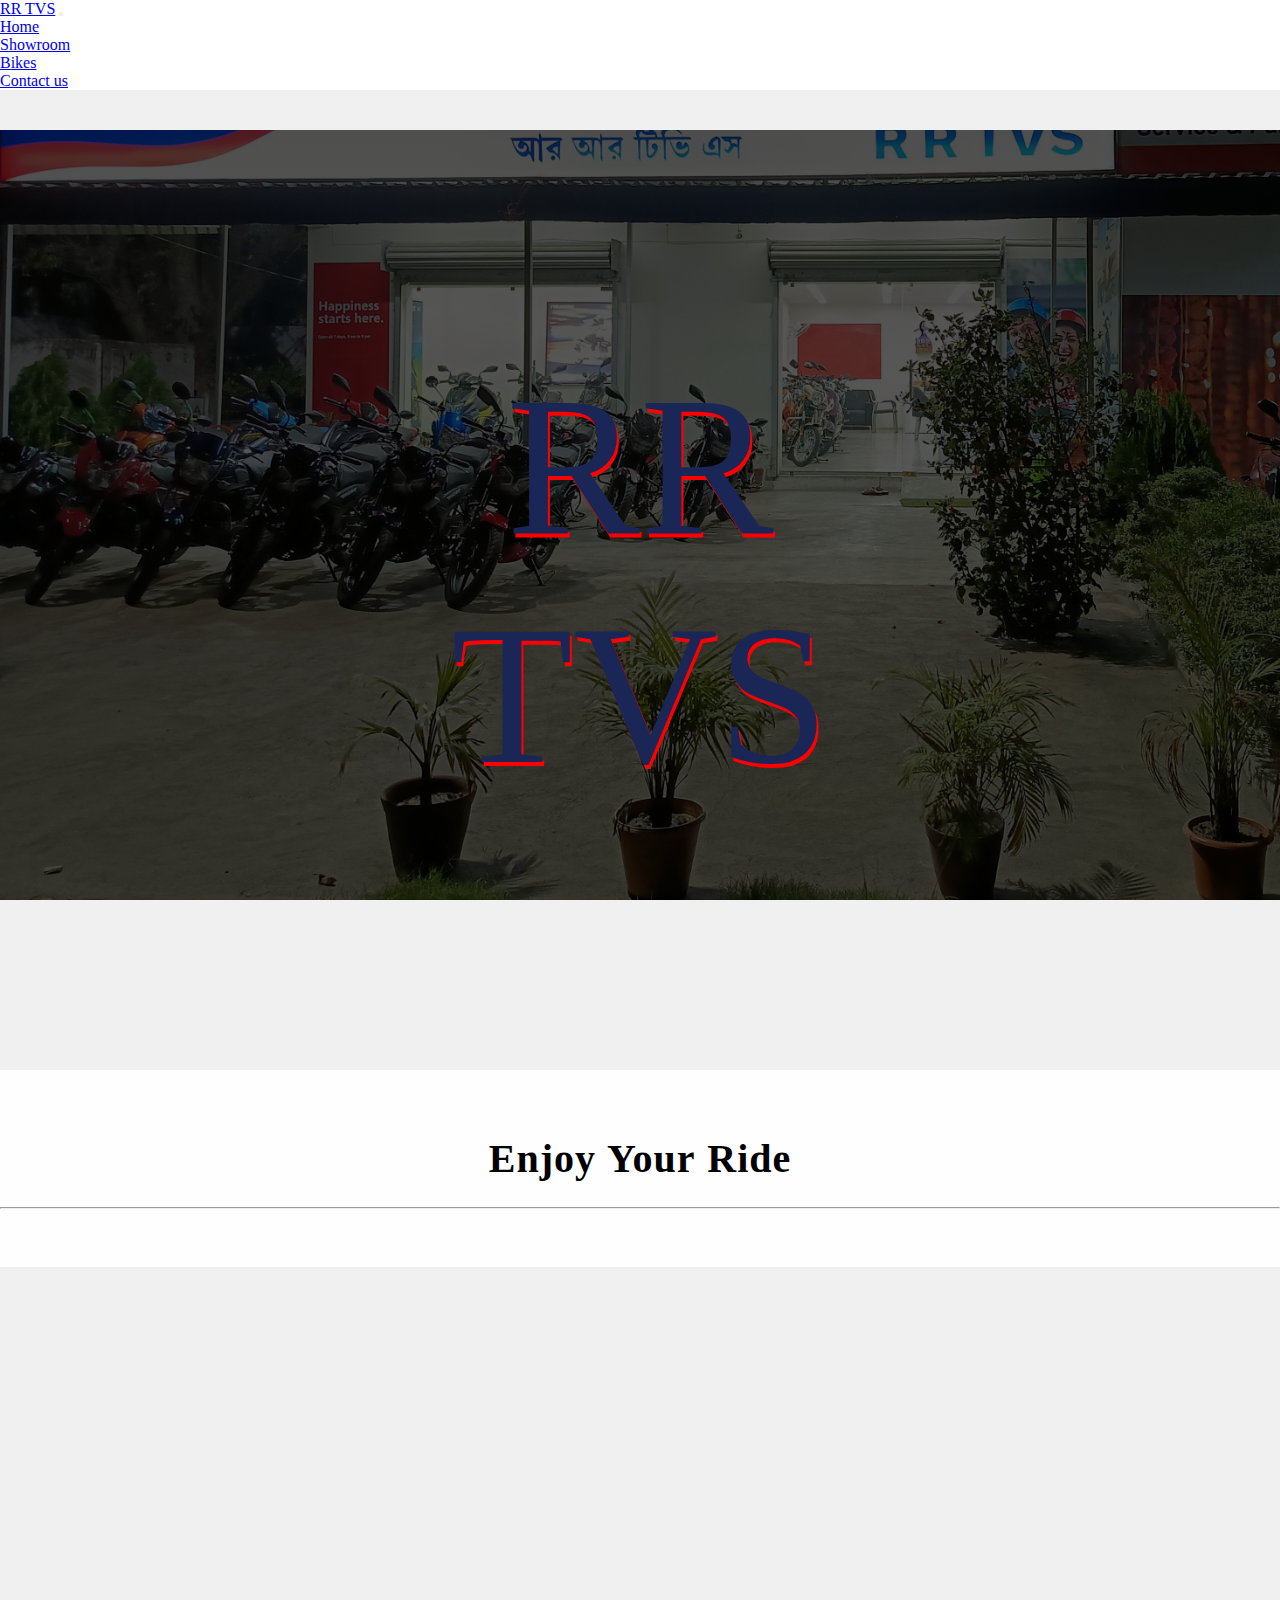
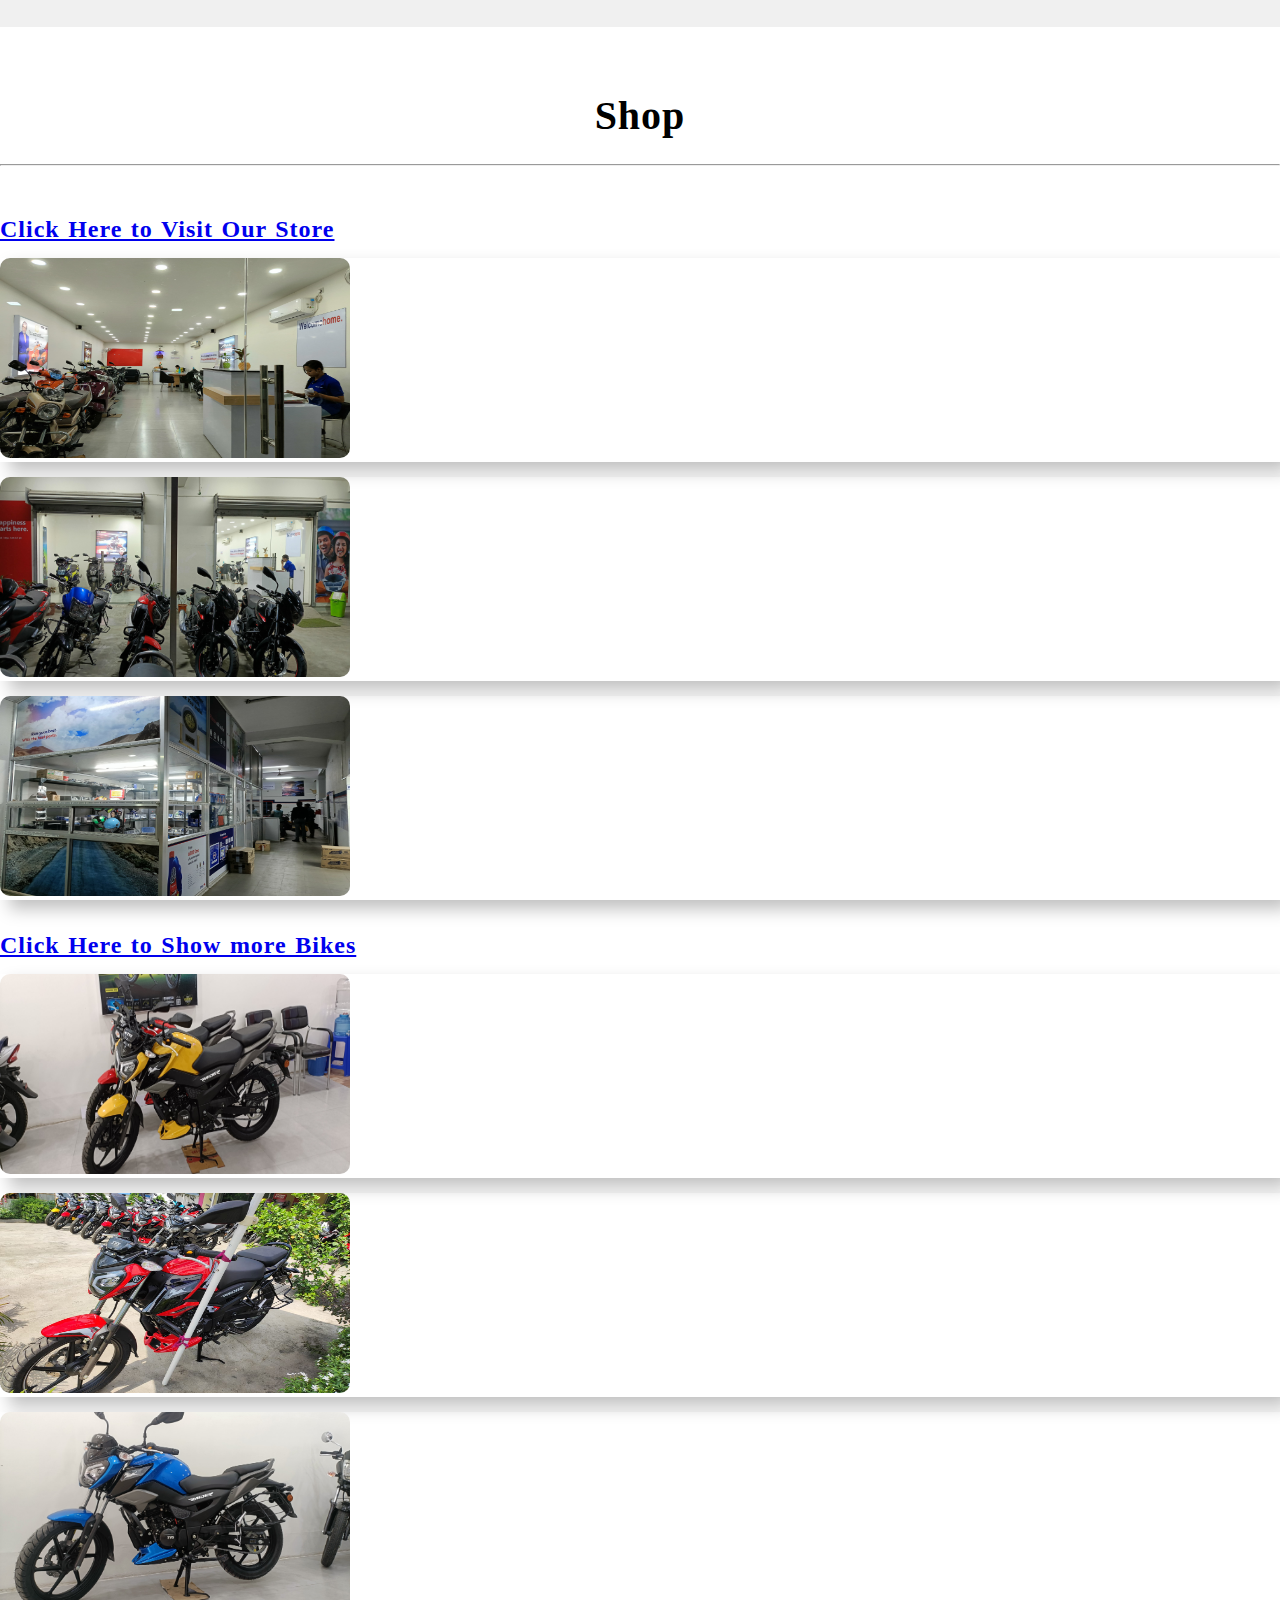
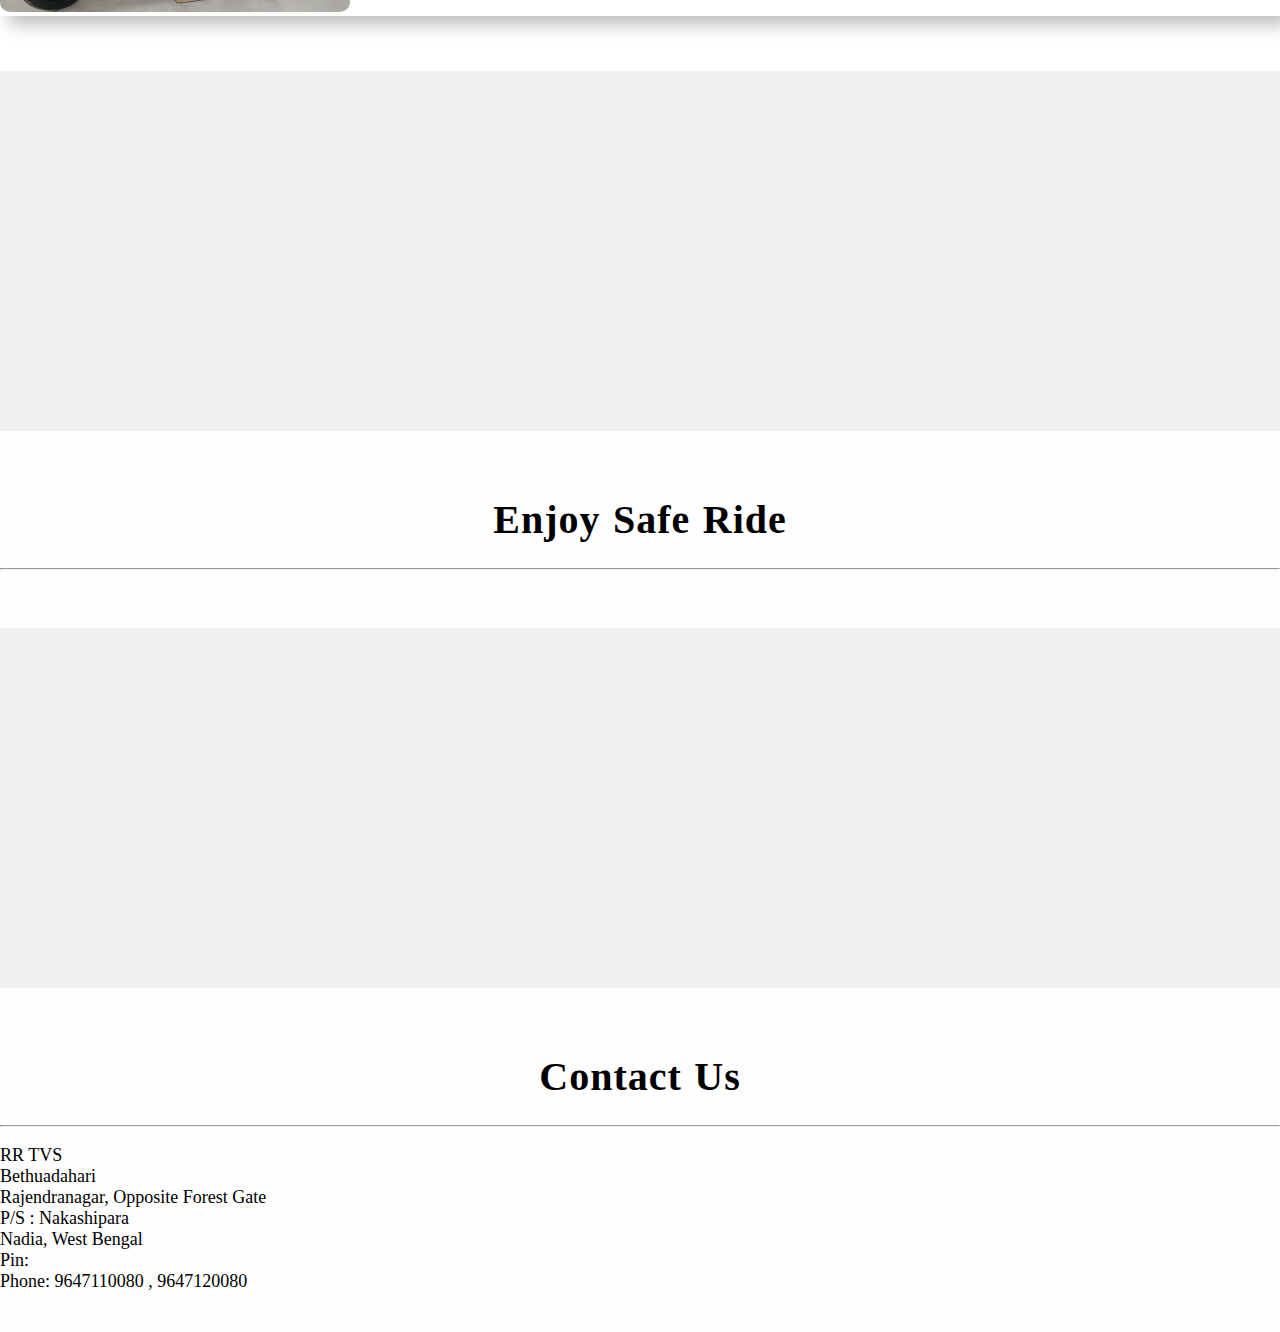
<file: index.html>
<!DOCTYPE html>
<html lang="en">

<head>
    <meta charset="UTF-8">
    <meta name="viewport" content="width=device-width, initial-scale=1.0">
    <meta http-equiv="X-UA-Compatible" content="ie=edge">
    <link href="https://fonts.googleapis.com/css?family=Roboto" rel="stylesheet">
    <link rel="stylesheet" href="https://maxcdn.bootstrapcdn.com/bootstrap/4.0.0-beta.2/css/bootstrap.min.css" integrity="sha384-PsH8R72JQ3SOdhVi3uxftmaW6Vc51MKb0q5P2rRUpPvrszuE4W1povHYgTpBfshb"
        crossorigin="anonymous">
    <link href="https://maxcdn.bootstrapcdn.com/font-awesome/4.7.0/css/font-awesome.min.css" rel="stylesheet" integrity="sha384-wvfXpqpZZVQGK6TAh5PVlGOfQNHSoD2xbE+QkPxCAFlNEevoEH3Sl0sibVcOQVnN"
        crossorigin="anonymous">
    <link rel="stylesheet" href="style.css">
    <title>RR TVS </title>

</head>

<body>

    <nav class="navbar navbar-expand-md navbar-dark bg-dark fixed-top">
        <div class="container">
            <a class="navbar-brand" href="#">RR TVS</a>
            <button class="navbar-toggler" type="button" data-toggle="collapse" data-target="#navbarsExampleDefault" aria-controls="navbarsExampleDefault"
                aria-expanded="false" aria-label="Toggle navigation">
                <span class="navbar-toggler-icon"></span>
            </button>

            <div class="collapse navbar-collapse justify-content-end" id="navbarsExampleDefault">
                <ul class="navbar-nav ">
                    <li class="nav-item">
                        <a class="nav-link" href="#">Home
                            <span class="sr-only">(current)</span>
                        </a>
                    </li>
                    <li class="nav-item">
                        <a class="nav-link" href="./showroom.html">Showroom
                            <span class="sr-only">(current)</span>
                        </a>
                    </li>
                    <li class="nav-item">
                        <a class="nav-link" href="./Bikes.html">Bikes
                            <span class="sr-only">(current)</span>
                        </a>
                    </li>
                    <li class="nav-item">
                        <a class="nav-link" href="#contact">Contact us
                            <span class="sr-only">(current)</span>
                        </a>
                    </li>

                </ul>
            </div>
        </div>
    </nav>

    <main>
        <section>
            <div class="wellcome">
                <div class="wellcomeMsg">
                    <div style="color: rgb(26, 38, 86);
                    font-size: 200px;
                    text-shadow:2px 4px red ;">RR TVS</div>
                </div>
            </div>
        </section>

        <section id="features">
            <div class="container">

                <div class="row">
                    <div class="col-md-12">
                        <div class="sectionHead">Enjoy Your Ride</div>
                        <hr>
                        <br>
                    </div>
                </div>


            </div>
        </section>

        <section class="parallex-section">
            <div class="parallex" id="parallex-set-1"></div>
        </section>

        <section id="shop">
            <div class="container">
                <div class="sectionHead">Shop</div>
                <hr>
                <br>

                <div class="sectionSubHead"><a href="./showroom.html">Click Here to Visit Our Store</a></div>
                <div class="row">
                    <div class="col-md-4">
                        <div class="card">
                            <img class="card-img-top" src="./img/showroom1.jpg" alt="bike">

                        </div>
                    </div>
                    <div class="col-md-4">
                        <div class="card">
                            <img class="card-img-top" src="./img/showroom2.jpg" alt="bike">

                        </div>
                    </div>
                    <div class="col-md-4">
                        <div class="card">
                            <img class="card-img-top" src="./img/showroom3.jpg" alt="bike">
                        </div>
                    </div>

                </div>
                <div class="sectionSubHead"><a href="./Bikes.html">Click Here to Show more Bikes</a></div>
                <div class="row">
                    <div class="col-md-4">
                        <div class="card">
                            <img class="card-img-top" src="./img/bike1.jpg" alt="bike">

                        </div>
                    </div>
                    <div class="col-md-4">
                        <div class="card">
                            <img class="card-img-top" src="./img/bike2.jpg" alt="bike">
                        </div>
                    </div>
                    <div class="col-md-4">
                        <div class="card">
                            <img class="card-img-top" src="./img/bike3.jpg" alt="bike">
                        </div>
                    </div>
                </div>

            </div>
        </section>

        <section class="parallex-section">
            <div class="parallex" id="parallex-set-2"></div>
        </section>

        <section id="about">
            <div class="container">
                <div class="sectionHead">Enjoy Safe Ride</div>
                <hr>
                <br>
                <p>
                </p>
            </div>
        </section>


        <section class="parallex-section">
            <div class="parallex" id="parallex-set-3"></div>
        </section>



        <section id="contact">
            <div class="container">
                <div class="sectionHead">Contact Us</div>
                <hr>
                <br>
                <div class="row">
                    <div>
                        <ul style="font-size: large;">
                            <li>RR TVS</li>
                            <li>Bethuadahari</li>
                            <li>Rajendranagar, Opposite Forest Gate</li>
                            <li>P/S : Nakashipara</li>
                            <li> Nadia, West Bengal</li>
                            <li>Pin: </li>
                            <li>Phone: 9647110080 , 9647120080</li>
                        </ul>
                    </div>
                </div>
            </div>
        </section>

    </main>
    
</body>

</html>
</file>
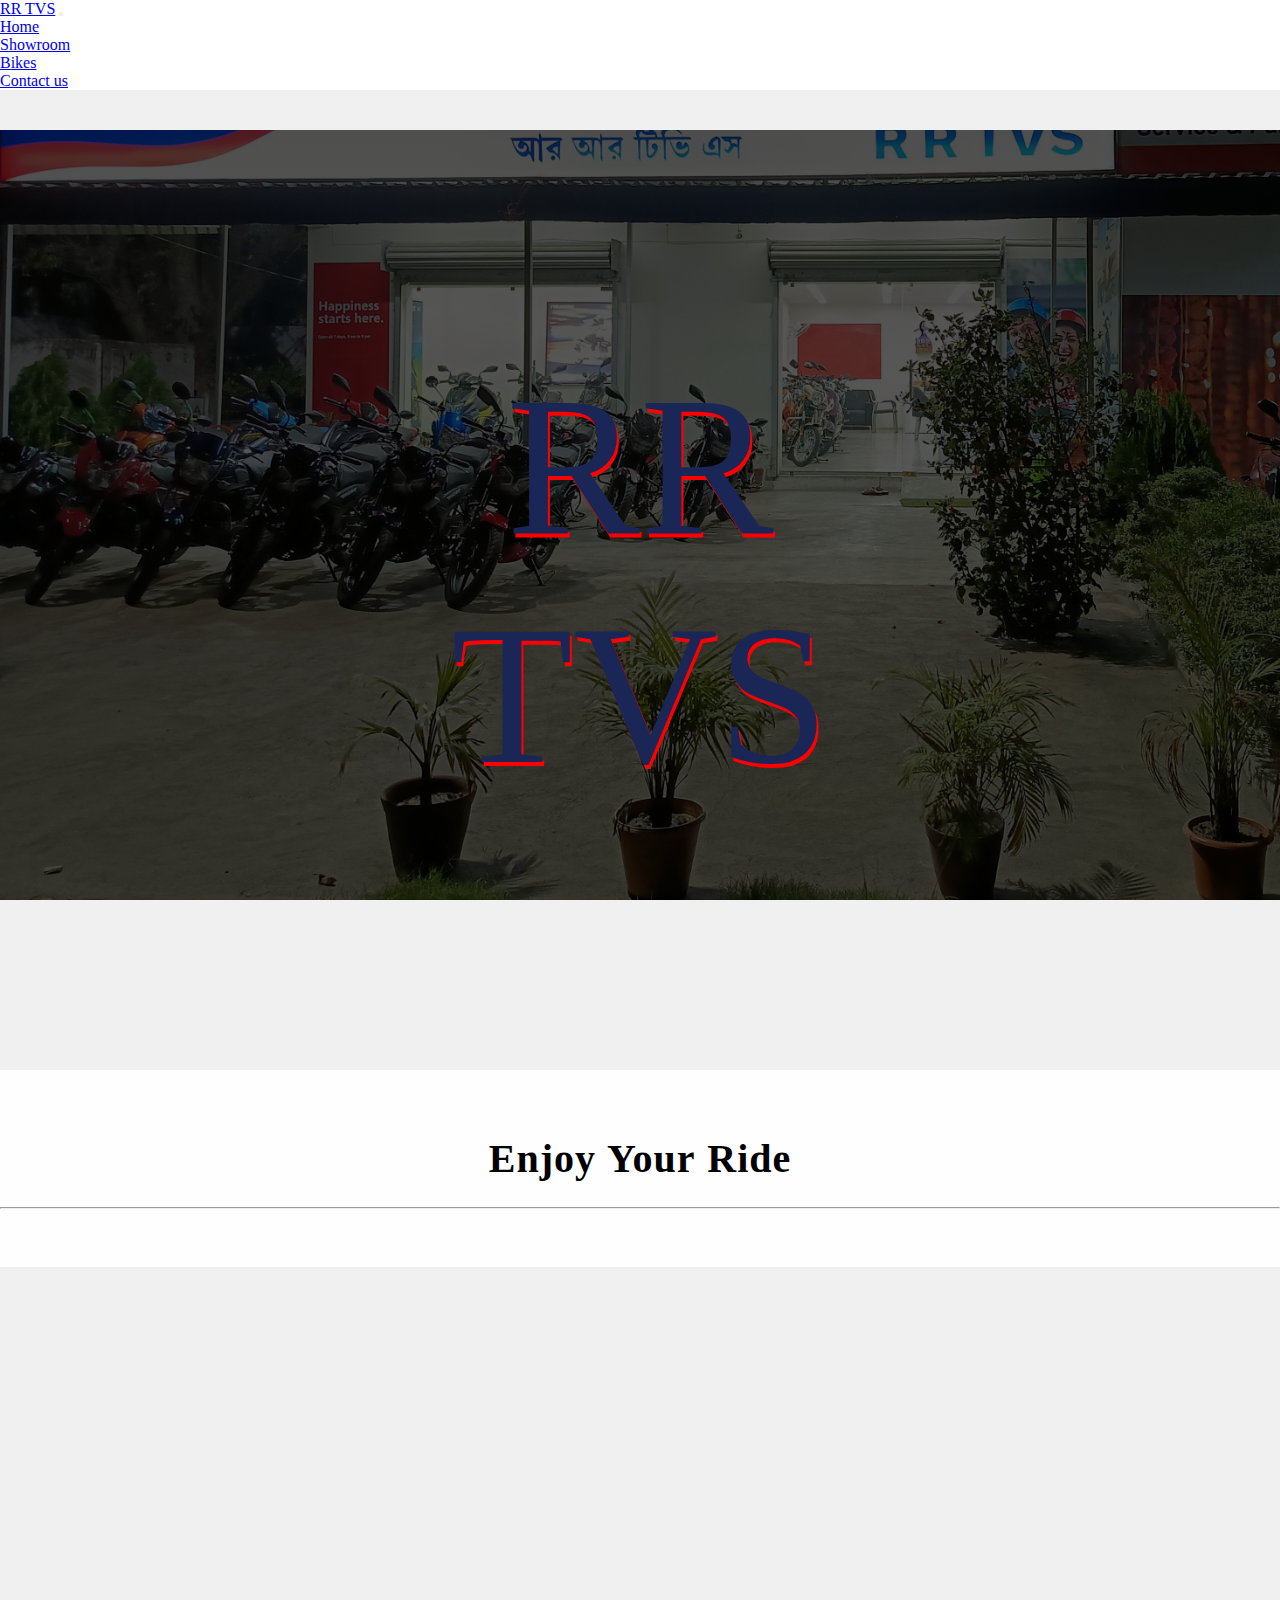
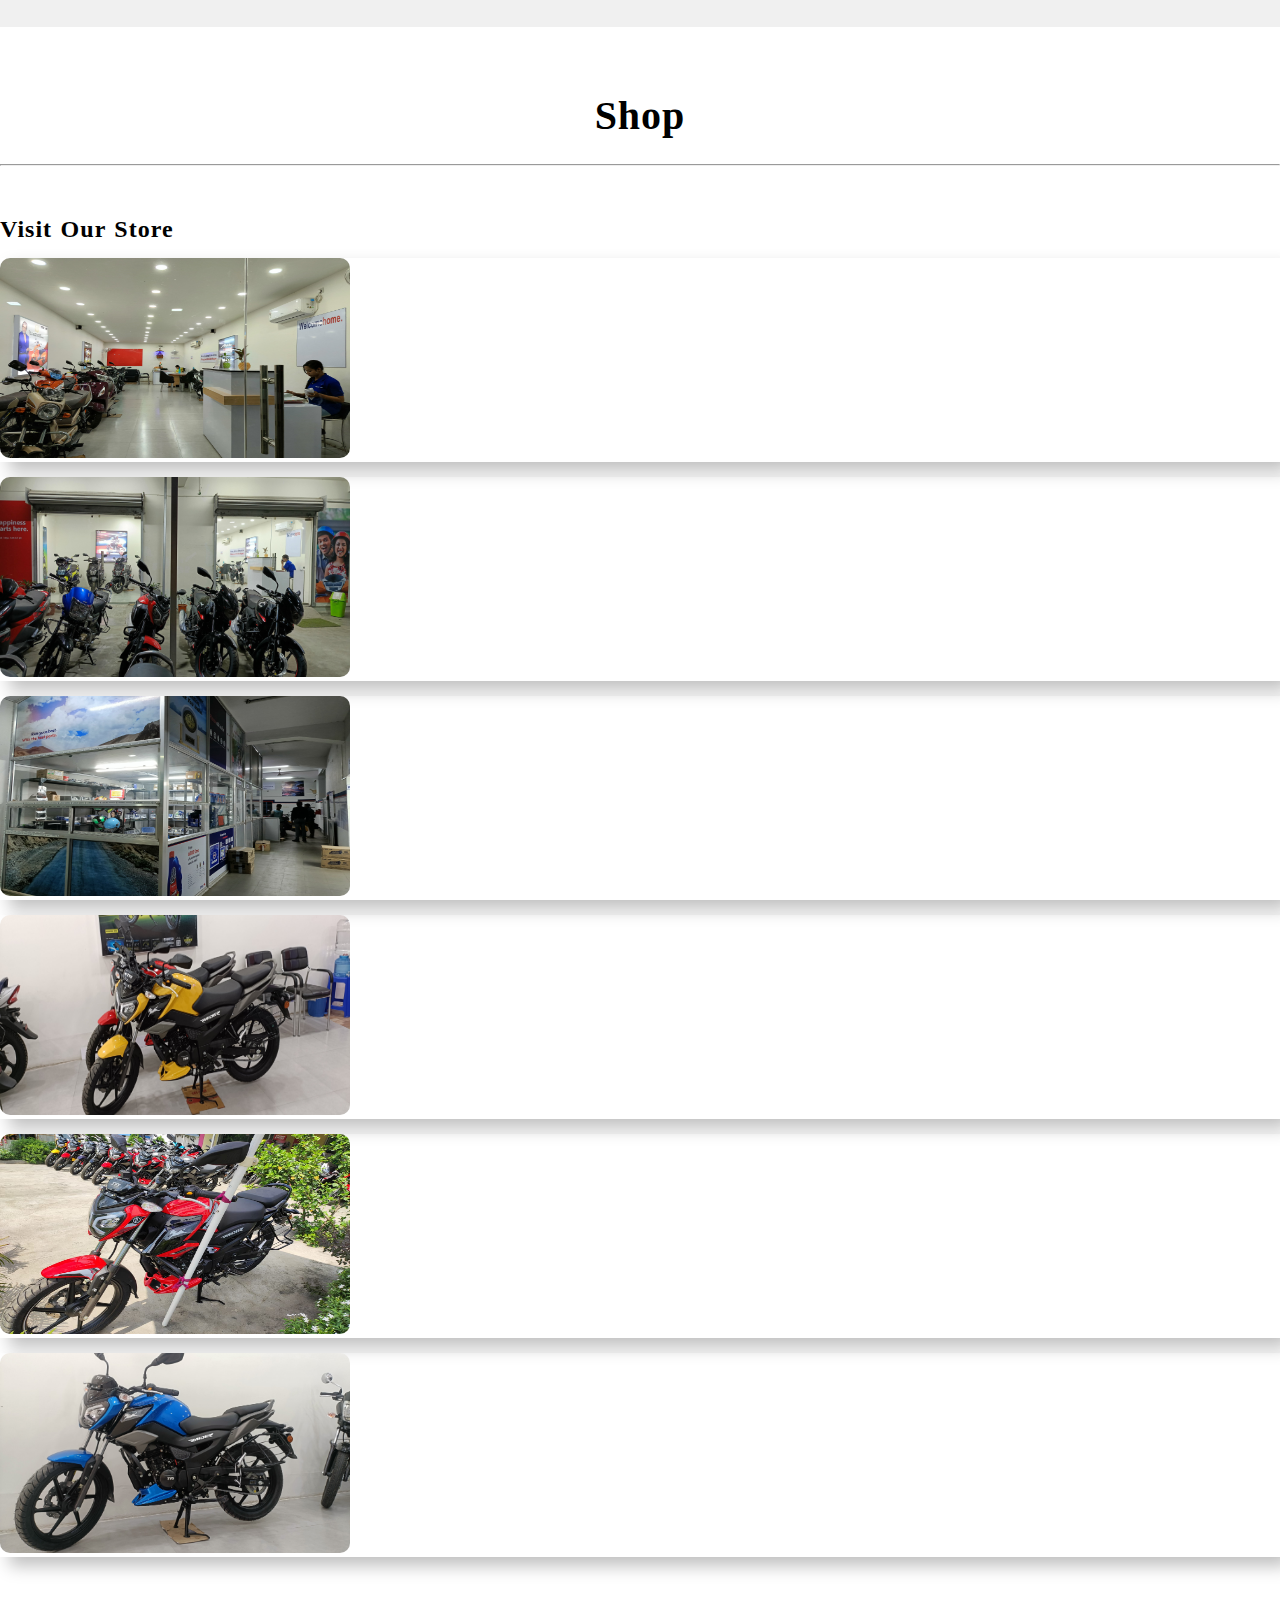
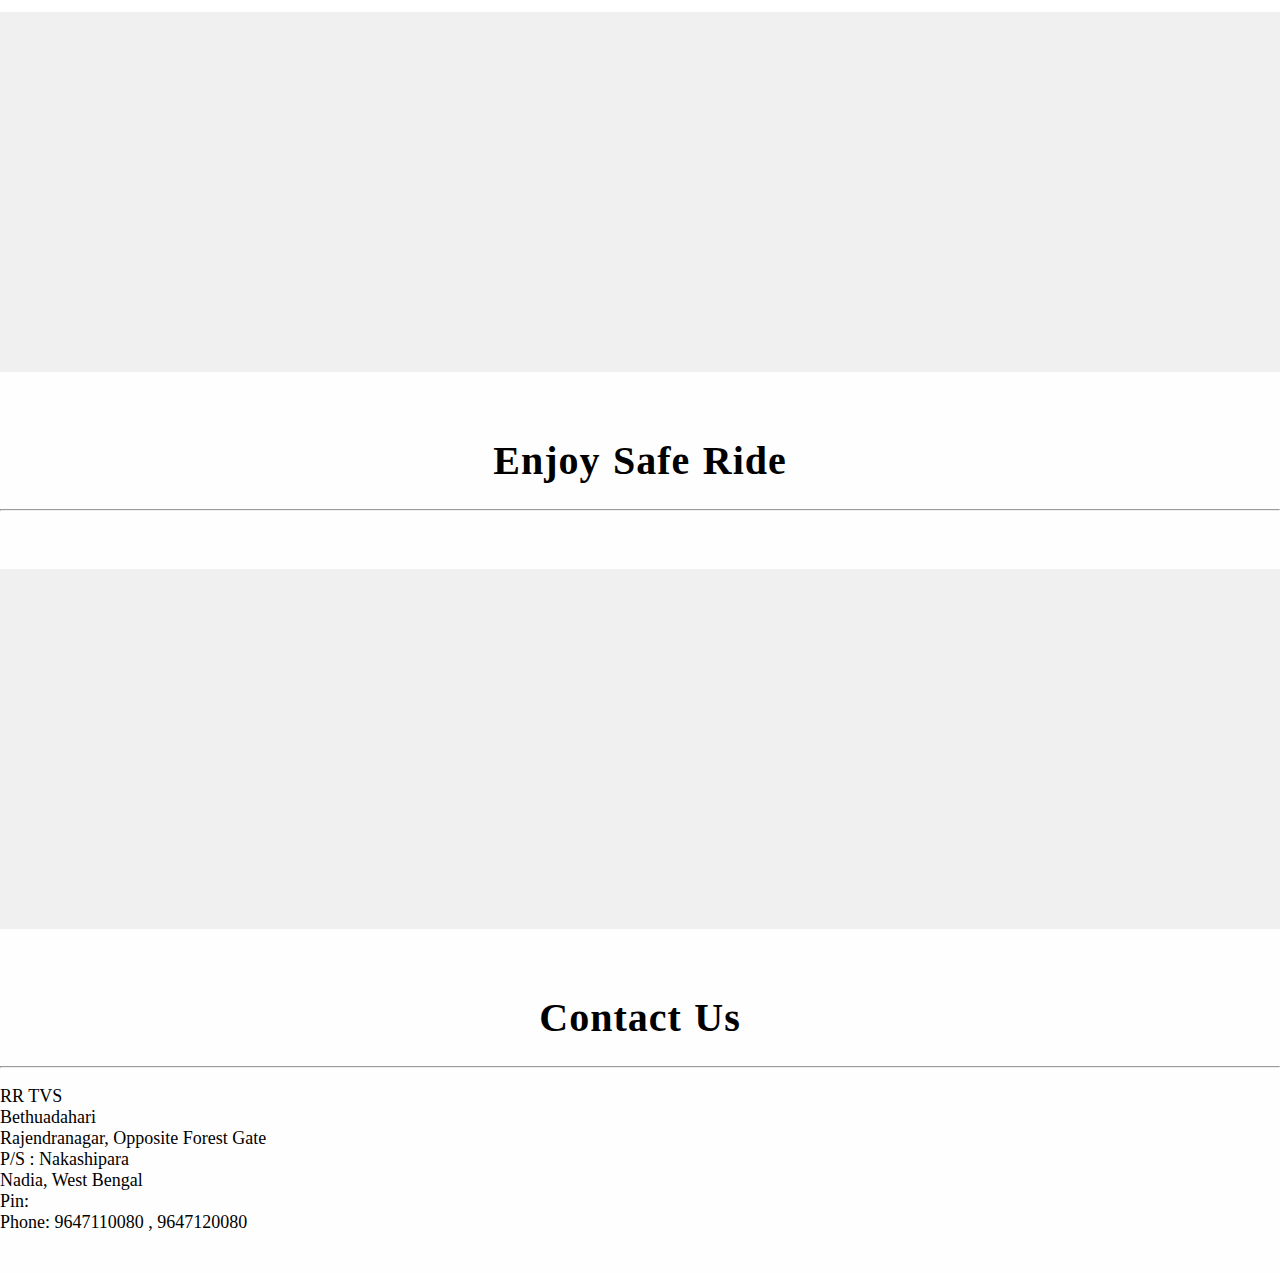
<file: main/index.html>
<!DOCTYPE html>
<html lang="en">

<head>
    <meta charset="UTF-8">
    <meta name="viewport" content="width=device-width, initial-scale=1.0">
    <meta http-equiv="X-UA-Compatible" content="ie=edge">
    <link href="https://fonts.googleapis.com/css?family=Roboto" rel="stylesheet">
    <link rel="stylesheet" href="https://maxcdn.bootstrapcdn.com/bootstrap/4.0.0-beta.2/css/bootstrap.min.css" integrity="sha384-PsH8R72JQ3SOdhVi3uxftmaW6Vc51MKb0q5P2rRUpPvrszuE4W1povHYgTpBfshb"
        crossorigin="anonymous">
    <link href="https://maxcdn.bootstrapcdn.com/font-awesome/4.7.0/css/font-awesome.min.css" rel="stylesheet" integrity="sha384-wvfXpqpZZVQGK6TAh5PVlGOfQNHSoD2xbE+QkPxCAFlNEevoEH3Sl0sibVcOQVnN"
        crossorigin="anonymous">
    <link rel="stylesheet" href="style.css">
    <title>RR TVS </title>

</head>

<body>

    <nav class="navbar navbar-expand-md navbar-dark bg-dark fixed-top">
        <div class="container">
            <a class="navbar-brand" href="#">RR TVS</a>
            <button class="navbar-toggler" type="button" data-toggle="collapse" data-target="#navbarsExampleDefault" aria-controls="navbarsExampleDefault"
                aria-expanded="false" aria-label="Toggle navigation">
                <span class="navbar-toggler-icon"></span>
            </button>

            <div class="collapse navbar-collapse justify-content-end" id="navbarsExampleDefault">
                <ul class="navbar-nav ">
                    <li class="nav-item">
                        <a class="nav-link" href="#">Home
                            <span class="sr-only">(current)</span>
                        </a>
                    </li>
                    <li class="nav-item">
                        <a class="nav-link" href="./showroom.html">Showroom
                            <span class="sr-only">(current)</span>
                        </a>
                    </li>
                    <li class="nav-item">
                        <a class="nav-link" href="./Bikes.html">Bikes
                            <span class="sr-only">(current)</span>
                        </a>
                    </li>
                    <li class="nav-item">
                        <a class="nav-link" href="#contact">Contact us
                            <span class="sr-only">(current)</span>
                        </a>
                    </li>

                </ul>
            </div>
        </div>
    </nav>

    <main>
        <section>
            <div class="wellcome">
                <div class="wellcomeMsg">
                    <div style="color: rgb(26, 38, 86);
                    font-size: 200px;
                    text-shadow:2px 4px red ;">RR TVS</div>
                </div>
            </div>
        </section>

        <section id="features">
            <div class="container">

                <div class="row">
                    <div class="col-md-12">
                        <div class="sectionHead">Enjoy Your Ride</div>
                        <hr>
                        <br>
                    </div>
                </div>


            </div>
        </section>

        <section class="parallex-section">
            <div class="parallex" id="parallex-set-1"></div>
        </section>

        <section id="shop">
            <div class="container">
                <div class="sectionHead">Shop</div>
                <hr>
                <br>

                <div class="sectionSubHead">Visit Our Store</div>
                <div class="row">
                    <div class="col-md-4">
                        <div class="card">
                            <img class="card-img-top" src="./img/showroom1.jpg" alt="bike">

                        </div>
                    </div>
                    <div class="col-md-4">
                        <div class="card">
                            <img class="card-img-top" src="./img/showroom2.jpg" alt="bike">

                        </div>
                    </div>
                    <div class="col-md-4">
                        <div class="card">
                            <img class="card-img-top" src="./img/showroom3.jpg" alt="bike">
                        </div>
                    </div>

                </div>
                <div class="row">
                    <div class="col-md-4">
                        <div class="card">
                            <img class="card-img-top" src="./img/bike1.jpg" alt="bike">

                        </div>
                    </div>
                    <div class="col-md-4">
                        <div class="card">
                            <img class="card-img-top" src="./img/bike2.jpg" alt="bike">
                        </div>
                    </div>
                    <div class="col-md-4">
                        <div class="card">
                            <img class="card-img-top" src="./img/bike3.jpg" alt="bike">
                        </div>
                    </div>
                </div>

            </div>
        </section>

        <section class="parallex-section">
            <div class="parallex" id="parallex-set-2"></div>
        </section>

        <section id="about">
            <div class="container">
                <div class="sectionHead">Enjoy Safe Ride</div>
                <hr>
                <br>
                <p>
                </p>
            </div>
        </section>


        <section class="parallex-section">
            <div class="parallex" id="parallex-set-3"></div>
        </section>



        <section id="contact">
            <div class="container">
                <div class="sectionHead">Contact Us</div>
                <hr>
                <br>
                <div class="row">
                    <div>
                        <ul style="font-size: large;">
                            <li>RR TVS</li>
                            <li>Bethuadahari</li>
                            <li>Rajendranagar, Opposite Forest Gate</li>
                            <li>P/S : Nakashipara</li>
                            <li> Nadia, West Bengal</li>
                            <li>Pin: </li>
                            <li>Phone: 9647110080 , 9647120080</li>
                        </ul>
                    </div>
                </div>
            </div>
        </section>

    </main>
    
</body>

</html>
</file>
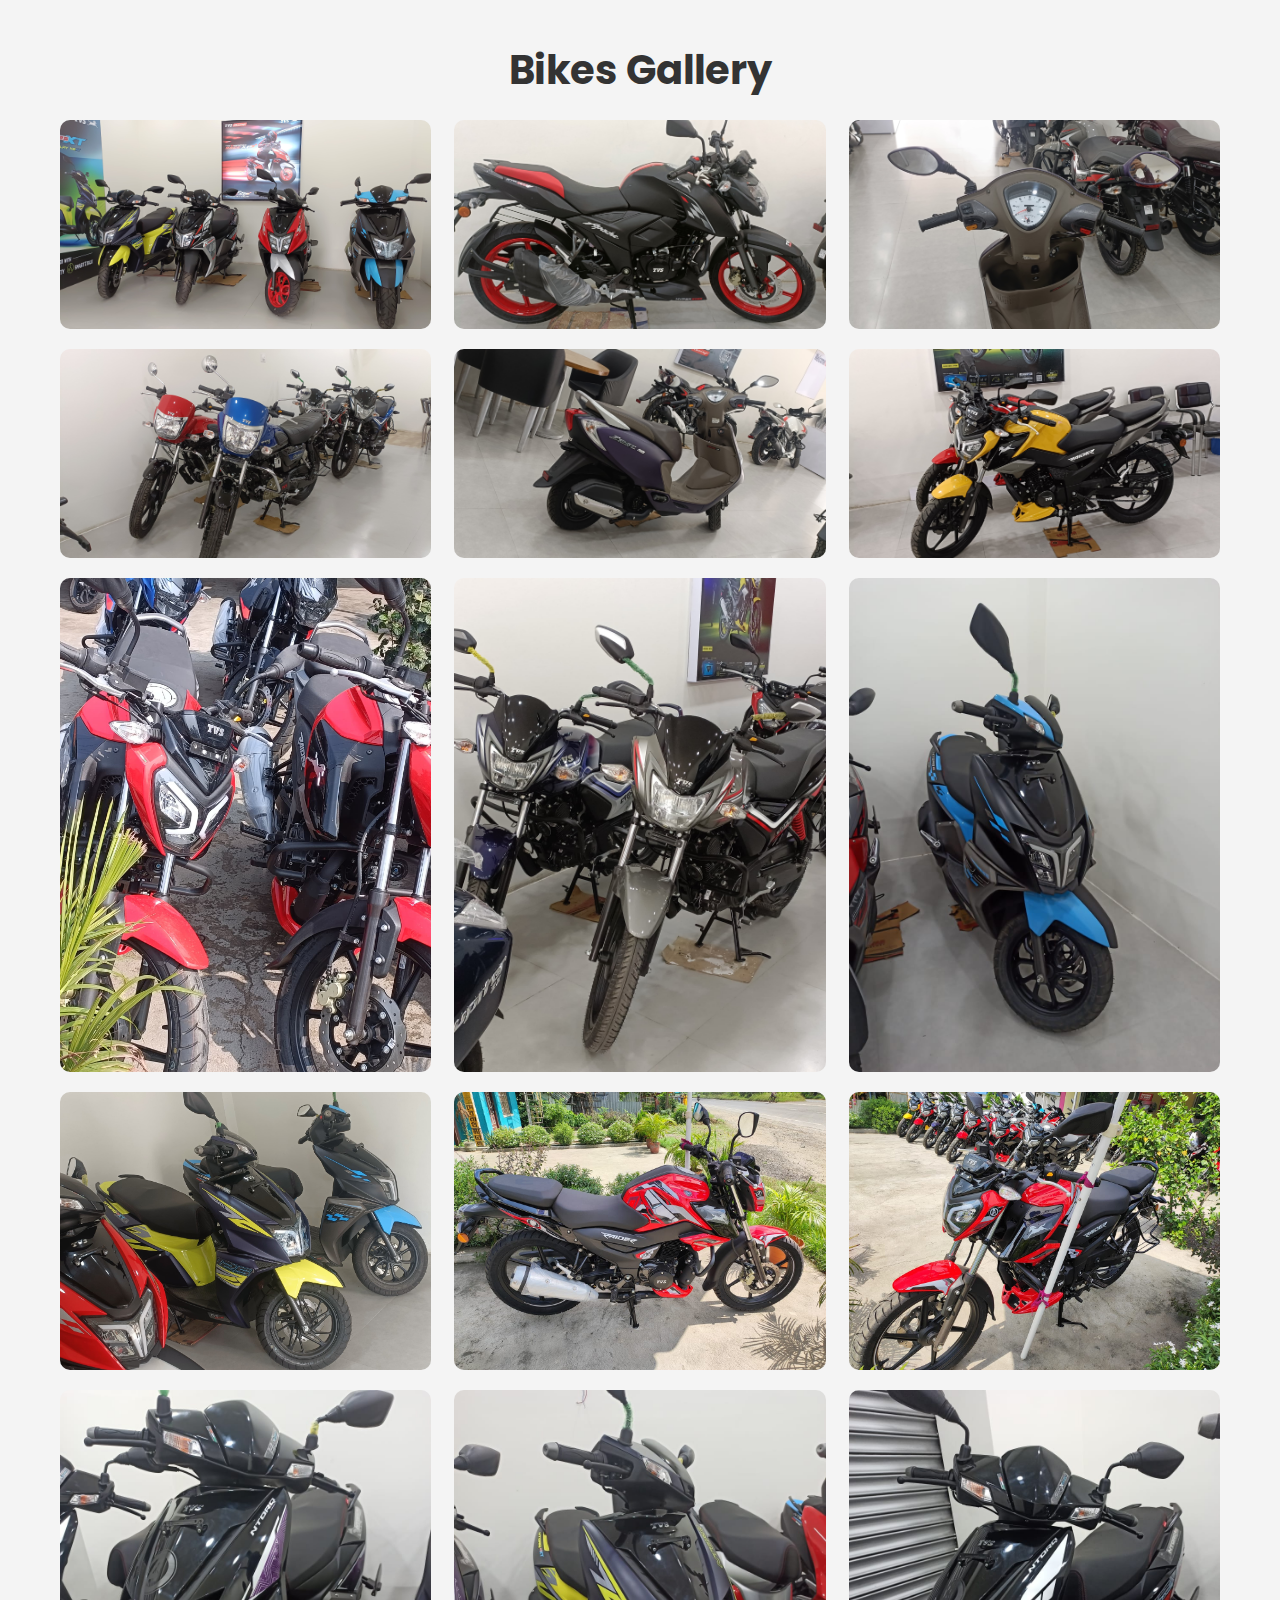
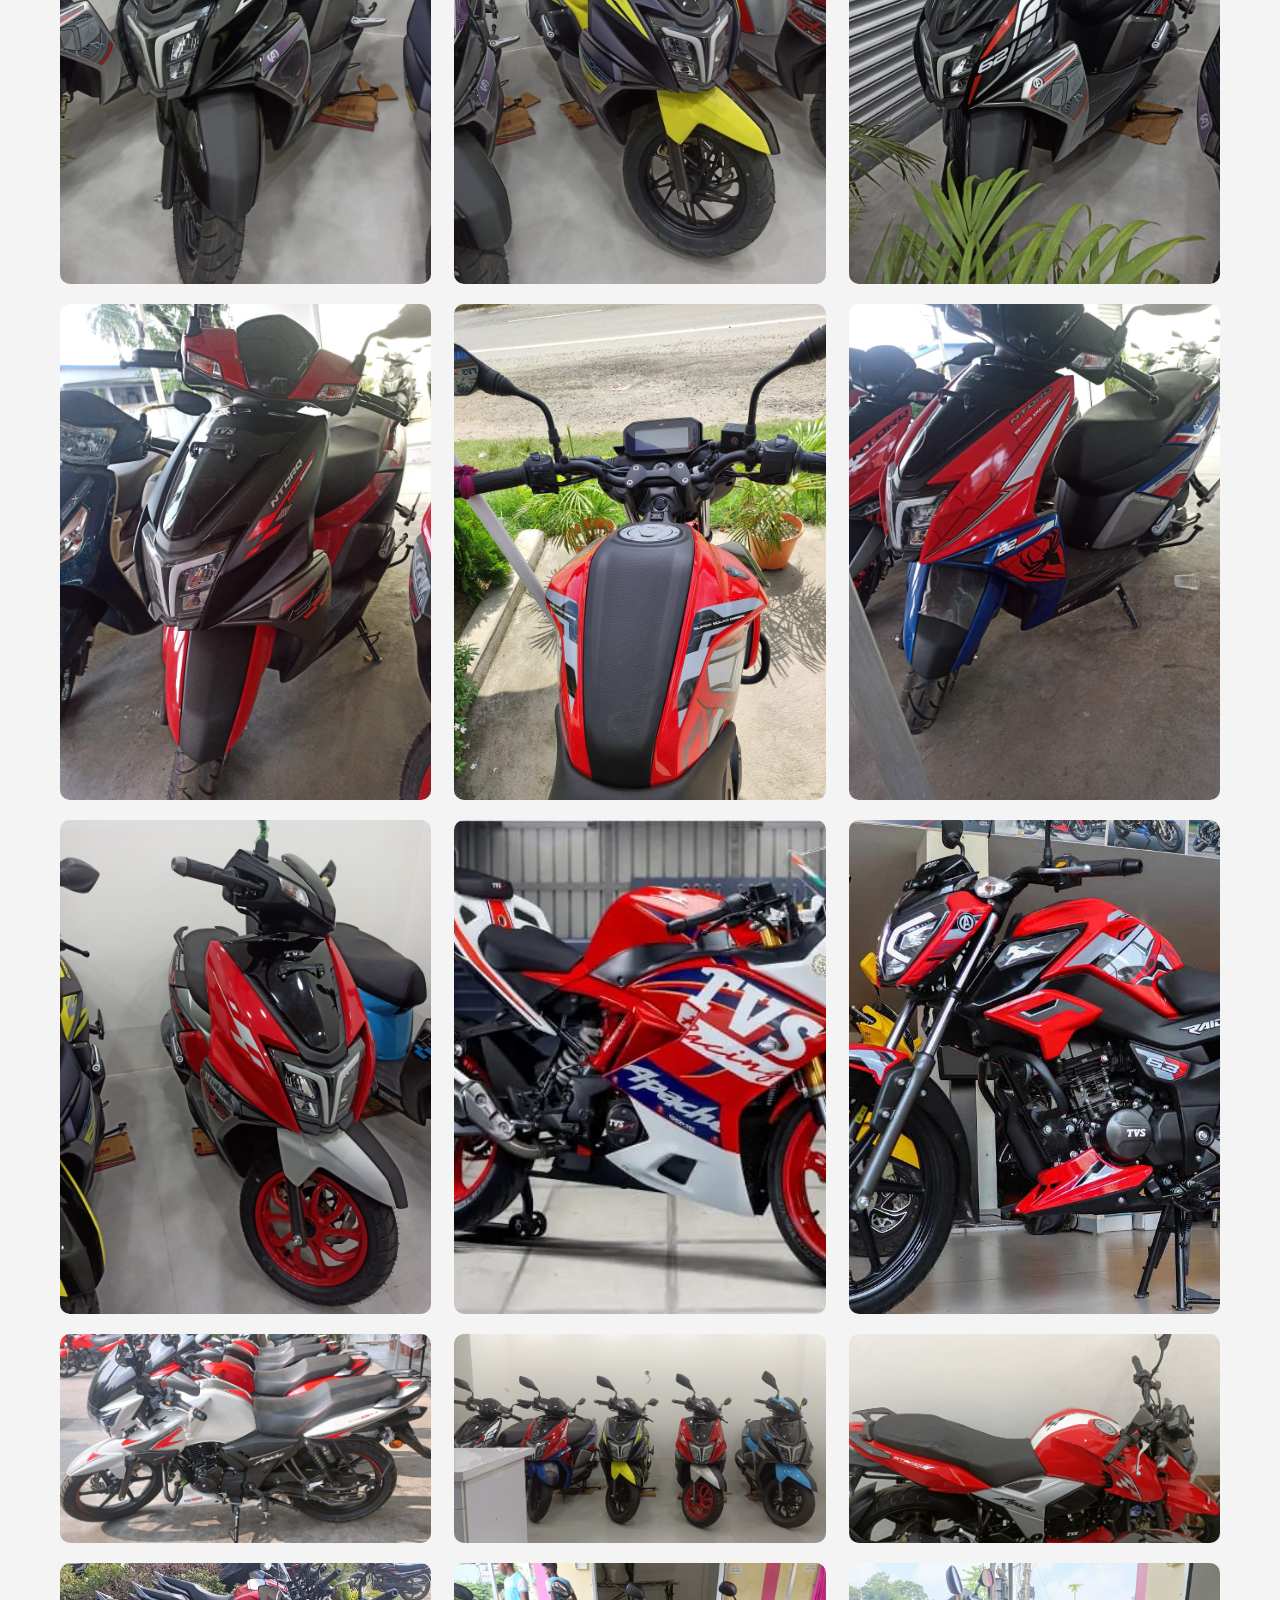
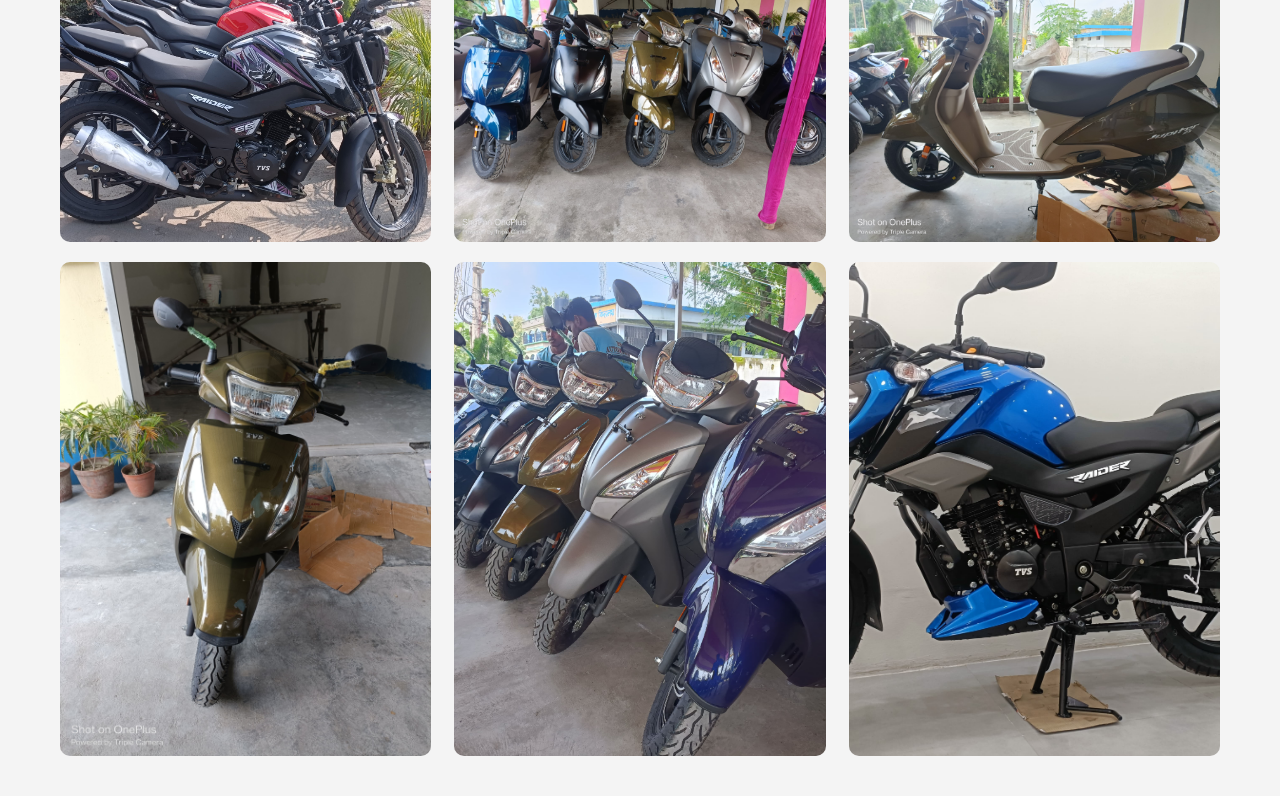
<file: Bikes.html>
<!DOCTYPE html>
<html lang="en">
  <head>
    <meta charset="UTF-8" />
    <meta http-equiv="X-UA-Compatible" content="IE=edge" />
    <meta name="viewport" content="width=device-width, initial-scale=1.0" />
    <title>My Gallery</title>

    <!-- Link Style  -->
    <link rel="stylesheet" href="./bikestyle.css" />

    <!-- Add Favicon  -->
    <link rel="shortcut icon" href="./img/favicon.ico"/>
  </head>
  <body>
    <div class="wrapper">
      <h1>Bikes Gallery</h1>
      <div class="container">
        <figure class="card">
          <img src="./Bikes/Landscape/bike gallery1.jpg" />
        </figure>
        
        <figure class="card">
          <img src="./Bikes/Landscape/bike gallery2.jpg" />
        </figure>
        
        <figure class="card">
          <img src="./Bikes/Landscape/bike gallery3.jpg" />
        </figure>
        
        <figure class="card">
          <img src="./Bikes/Landscape/bike gallery4.jpg" />
        </figure>
        
        <figure class="card">
          <img src="./Bikes/Landscape/bike gallery5.jpg" />
        </figure>
        
        <figure class="card">
          <img src="./Bikes/Landscape/bike gallery6.jpg" />
        </figure>
        
        <figure class="card">
          <img src="./Bikes/Landscape/bike gallery7.jpg" />
        </figure>
        
        <figure class="card">
          <img src="./Bikes/Landscape/bike gallery8.jpg" />
        </figure>
        
        <figure class="card">
          <img src="./Bikes/Landscape/bike gallery9.jpg" />
        </figure>
        
        <figure class="card">
          <img src="./Bikes/Landscape/bike gallery10.jpg" />
        </figure>
        
        <figure class="card">
          <img src="./Bikes/Landscape/bike gallery11.jpg" />
        </figure>
        
        <figure class="card">
          <img src="./Bikes/Landscape/bike gallery12.jpg" />
        </figure>
        
        <figure class="card">
          <img src="./Bikes/Landscape/bike gallery13.jpg" />
        </figure>
        
        <figure class="card">
          <img src="./Bikes/Landscape/bike gallery14.jpg" />
        </figure>
        
        <figure class="card">
          <img src="./Bikes/Landscape/bike gallery15.jpg" />
        </figure>
        
        <figure class="card">
          <img src="./Bikes/Landscape/bike gallery16.jpg" />
        </figure>
        
        <figure class="card">
          <img src="./Bikes/Landscape/bike gallery17.jpg" />
        </figure>
        
        <figure class="card">
          <img src="./Bikes/Landscape/bike gallery18.jpg" />
        </figure>
        
        <figure class="card">
          <img src="./Bikes/Landscape/bike gallery19.jpg" />
        </figure>
        
        <figure class="card">
          <img src="./Bikes/Landscape/bike gallery20.jpg" />
        </figure>
        
        <figure class="card">
          <img src="./Bikes/Landscape/bike gallery21.jpg" />
        </figure>
        
        <figure class="card">
          <img src="./Bikes/Landscape/bike gallery22.jpg" />
        </figure>
        
        <figure class="card">
          <img src="./Bikes/Landscape/bike gallery23.jpg" />
        </figure>
        
        <figure class="card">
          <img src="./Bikes/Landscape/bike gallery24.jpg" />
        </figure>
        
        <figure class="card">
          <img src="./Bikes/Landscape/bike gallery25.jpg" />
        </figure>
        
        <figure class="card">
          <img src="./Bikes/Landscape/bike gallery26.jpg" />
        </figure>
        
        <figure class="card">
          <img src="./Bikes/Landscape/bike gallery27.jpg" />
        </figure>
        
        <figure class="card">
          <img src="./Bikes/Landscape/bike gallery28.jpg" />
        </figure>
        
        <figure class="card">
          <img src="./Bikes/Landscape/bike gallery29.jpg" />
        </figure>
        
        <figure class="card">
          <img src="./Bikes/Landscape/bike gallery30.jpg" />
        </figure>
        
      </div>
    </div>
  </body>
</html>
</file>
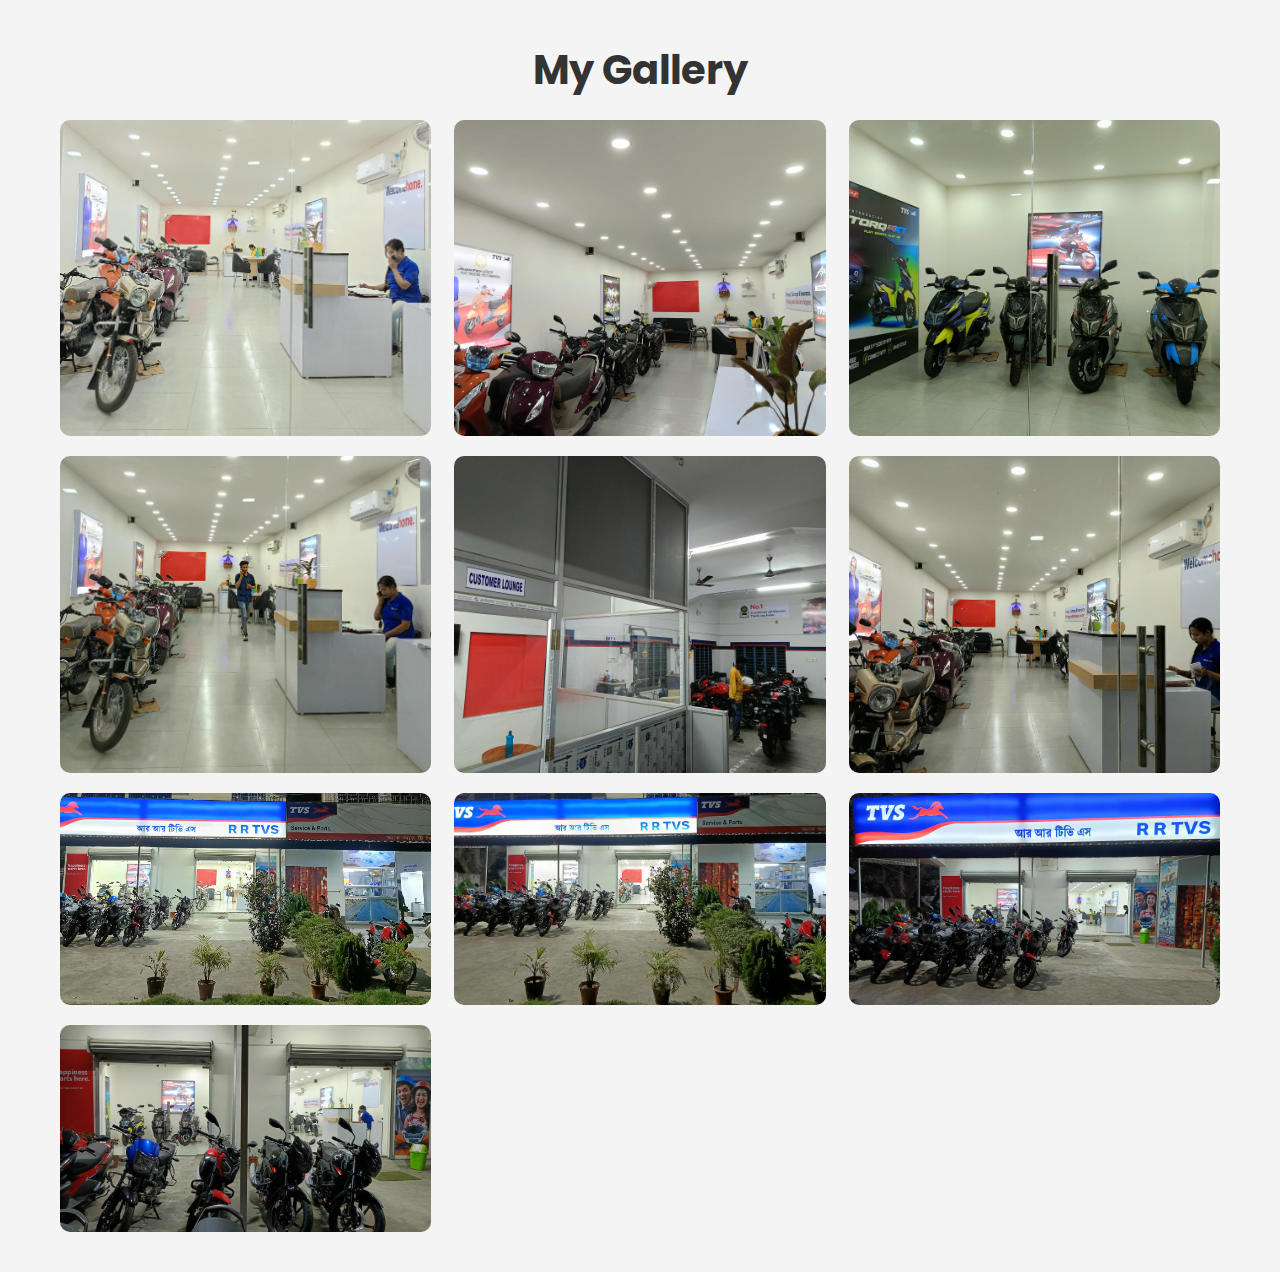
<file: showroom.html>
<!DOCTYPE html>
<html lang="en">
  <head>
    <meta charset="UTF-8" />
    <meta http-equiv="X-UA-Compatible" content="IE=edge" />
    <meta name="viewport" content="width=device-width, initial-scale=1.0" />
    <title>My Gallery</title>

    <!-- Link Style  -->
    <link rel="stylesheet" href="./showroomstyles.css" />

    <!-- Add Favicon  -->
    <link rel="shortcut icon" href="./img/favicon.ico"/>
  </head>
  <body>
    <div class="wrapper">
      <h1>My Gallery</h1>
      <div class="container">
        <figure class="card">
          <img src="./showroom/showroom pic1.jpg" />
        </figure>
        
        <figure class="card">
          <img src="./showroom/showroom pic2.jpg" />
        </figure>
        
        <figure class="card">
          <img src="./showroom/showroom pic3.jpg" />
        </figure>
        
        <figure class="card">
          <img src="./showroom/showroom pic4.jpg" />
        </figure>
        
        <figure class="card">
          <img src="./showroom/showroom pic5.jpg" />
        </figure>
        
        <figure class="card">
          <img src="./showroom/showroom pic6.jpg" />
        </figure>
        
        <figure class="card">
          <img src="./showroom/showroom pic7.jpg" />
        </figure>
        
        <figure class="card">
          <img src="./showroom/showroom pic8.jpg" />
        </figure>
        
        <figure class="card">
          <img src="./showroom/showroom pic9.jpg" />
        </figure>
        
        <figure class="card">
          <img src="./showroom/showroom pic10.jpg" />
        </figure>
      </div>
    </div>
  </body>
</html>
</file>
<file: style.css>
*,
*::after,
*::before {
    box-sizing: border-box;
    margin: 0;
    padding: 0;
}

html,
body {
    overflow-x: hidden;
    font-family: 'Times New Roman', Times, serif;
    width: 100vw;
}

.wellcome {
    height: 100vh;
    width: 100vw;
    display: block;
    position: relative;
    background-image: linear-gradient(rgba(0, 0, 0, 0.7), rgba(0, 0, 0, 0.6)), url('./img/frontpic.jpg');
    background-repeat: no-repeat;
    background-attachment: fixed;
    background-size: cover;
    z-index: 1;
}

.wellcomeMsg {
    display: block;
    position: absolute;
    top: 50%;
    left: 50%;
    z-index: 5;
    transform: translate(-50%, -50%);
    color: #fff;
    text-align: center;
}

.wellcomeMsg .headTag {
    font-size: 80px;
    font-weight: bold;
    letter-spacing: 15px;
    text-transform: uppercase;
}

.wellcomeMsg .subTag,
.sectionHead {
    font-size: 20px;
    padding: 25px 0;
    text-transform: capitalize;
    letter-spacing: 1px;
    word-spacing: 1.5px;
}

section {
    display: block;
    padding: 40px 0;
    width: 100%;
}

section:nth-child(even) {
    background-color: #fefefe;
}

section:nth-child(odd) {
    background-color: #f0f0f0;
}

#shop {
    background-color: rgba(169, 164, 164, 0);
}

.sectionHead {
    text-align: center;
    font-size: 40px;
    margin: 25px 0;
    padding: 0;
    font-weight: bold;
}

.box {
    text-align: center;
    transition: all 0.2s ease-out;
    padding: 24px 4px;
    background-color: #0078af;
    color: #fff;
    box-shadow: 9px 9px 16px 0px rgba(0, 0, 0, 0.25);
}
.box:hover {
    background-color: #e47618 ;
    transform: scale(1.1);
    color: #fff;
}

.box>p {
    width: 85%;
    text-align: center;
    margin-top: 0;
    transform: translate(10%, 0%);
}

.box>.icon {
    font-size: 40px;
    border: 2px solid #fff;
    padding: 25px;
    border-radius: 50%;
    width: 45%;
    display: block;
    margin-left: 28%;
    margin-bottom: 10px;
}

.box>h4 {
    padding: 20px 0;
    font-weight: bold;
}

.sectionSubHead {
    font-size: 24px;
    font-weight: bold;
    letter-spacing: 1px;
    word-spacing: 1.5px;
    margin-bottom: 5px;
    margin-top: 32px;
}

.sectionSubSubHead{
    font-size: 22px;
    letter-spacing: 1px;
    word-spacing: 1.5px;
    margin-bottom: 32px;
    margin-top: 32px;
}

.parallex-section {
    margin: 0;
    padding: 0;
}

.parallex {
    background-repeat: no-repeat;
    background-attachment: fixed;
    background-size: cover;
    z-index: 1;
    display: block;
    height: 40vh;
    width: 100vw;
}

#parallex-set-1 {
    background-image: linear-gradient(rgba(0, 0, 0, 0.4), rgba(0, 0, 0, 0.4)), url('./img/parabike1.jpg');
}

#parallex-set-2 {
    background-image: linear-gradient(rgba(0, 0, 0, 0.4), rgba(0, 0, 0, 0.4)), url('./img/parabike2.jpg');
}

#parallex-set-3 {
    background-image: linear-gradient(rgba(0, 0, 0, 0.4), rgba(0, 0, 0, 0.4)), url('./img/parabike3.jpg');
}

.item-box {
    position: relative;
    width: 100%;
    height: 100%;
    color: #fff;
    box-shadow: 9px 6px 13px rgba(0, 0, 0, 0.32);
    transition: all 0.2s;
}
.item-box:hover {
    transform: scale(1.2);
}

.item-box .item-box-img {
    width: 100%;
    height: 100%;
    z-index: 15;
    background-image: linear-gradient(rgba(0, 0, 0, 0.5), rgba(0, 0, 0, 0.7));
}

.item-box .item-box-img>img {
    width: 100%;
    height: 100%;
    position: relative;
    z-index: -1;
}

.item-box-head {
    position: absolute;
    top: 0;
    left: 0;
    padding: 14px;
    margin-left: 21px;
    padding-left: 0;
    font-size: 25px;
    font-weight: bold;
    letter-spacing: 1px;
}

.item-box .item-box-sub-text {
    position: absolute;
    left: 0;
    top: 4px;
    line-height: 1;
    margin: 52px 8px;
    margin-left: 21px;
    width: 80%;
    font-style: italic;
    font-size: 13px;
    color: #e6e6e6;
}

.item-box .item-box-btn {
    position: absolute;
    left: 0;
    top: 8px;
    margin: 105px 8px;
    margin-left: 22px;
    font-size: 14px;
    padding: 5px 18px;
    color: #fff;
    background-color: #e47618;
    border: 0;
    cursor: pointer;
    transition: all 0.2s ease-in;
}

.item-box .item-box-btn:hover {
    background-color: #0e80cc;
}

.card-img-top {
    height: 200px;
    width: 350px;
    border-radius: 10px;

}
.card {
    margin: 15px 0;
    cursor: pointer;
    box-shadow: 9px 9px 16px 0px rgba(0, 0, 0, 0.25);
}

footer {
    position: absolute;
    left: 0;
    width: 100%;
    height: 100px;
    line-height: 100px;
    background-color: #f5f5f5;
    z-index: 100;
    text-align: right;
}
</file>
<file: main/style.css>
*,
*::after,
*::before {
    box-sizing: border-box;
    margin: 0;
    padding: 0;
}

html,
body {
    overflow-x: hidden;
    font-family: 'Times New Roman', Times, serif;
    width: 100vw;
}

.wellcome {
    height: 100vh;
    width: 100vw;
    display: block;
    position: relative;
    background-image: linear-gradient(rgba(0, 0, 0, 0.7), rgba(0, 0, 0, 0.6)), url('./img/frontpic.jpg');
    background-repeat: no-repeat;
    background-attachment: fixed;
    background-size: cover;
    z-index: 1;
}

.wellcomeMsg {
    display: block;
    position: absolute;
    top: 50%;
    left: 50%;
    z-index: 5;
    transform: translate(-50%, -50%);
    color: #fff;
    text-align: center;
}

.wellcomeMsg .headTag {
    font-size: 80px;
    font-weight: bold;
    letter-spacing: 15px;
    text-transform: uppercase;
}

.wellcomeMsg .subTag,
.sectionHead {
    font-size: 20px;
    padding: 25px 0;
    text-transform: capitalize;
    letter-spacing: 1px;
    word-spacing: 1.5px;
}

section {
    display: block;
    padding: 40px 0;
    width: 100%;
}

section:nth-child(even) {
    background-color: #fefefe;
}

section:nth-child(odd) {
    background-color: #f0f0f0;
}

#shop {
    background-color: rgba(169, 164, 164, 0);
}

.sectionHead {
    text-align: center;
    font-size: 40px;
    margin: 25px 0;
    padding: 0;
    font-weight: bold;
}

.box {
    text-align: center;
    transition: all 0.2s ease-out;
    padding: 24px 4px;
    background-color: #0078af;
    color: #fff;
    box-shadow: 9px 9px 16px 0px rgba(0, 0, 0, 0.25);
}
.box:hover {
    background-color: #e47618 ;
    transform: scale(1.1);
    color: #fff;
}

.box>p {
    width: 85%;
    text-align: center;
    margin-top: 0;
    transform: translate(10%, 0%);
}

.box>.icon {
    font-size: 40px;
    border: 2px solid #fff;
    padding: 25px;
    border-radius: 50%;
    width: 45%;
    display: block;
    margin-left: 28%;
    margin-bottom: 10px;
}

.box>h4 {
    padding: 20px 0;
    font-weight: bold;
}

.sectionSubHead {
    font-size: 24px;
    font-weight: bold;
    letter-spacing: 1px;
    word-spacing: 1.5px;
    margin-bottom: 5px;
    margin-top: 32px;
}

.sectionSubSubHead{
    font-size: 22px;
    letter-spacing: 1px;
    word-spacing: 1.5px;
    margin-bottom: 32px;
    margin-top: 32px;
}

.parallex-section {
    margin: 0;
    padding: 0;
}

.parallex {
    background-repeat: no-repeat;
    background-attachment: fixed;
    background-size: cover;
    z-index: 1;
    display: block;
    height: 40vh;
    width: 100vw;
}

#parallex-set-1 {
    background-image: linear-gradient(rgba(0, 0, 0, 0.4), rgba(0, 0, 0, 0.4)), url('./img/parabike1.jpg');
}

#parallex-set-2 {
    background-image: linear-gradient(rgba(0, 0, 0, 0.4), rgba(0, 0, 0, 0.4)), url('./img/parabike2.jpg');
}

#parallex-set-3 {
    background-image: linear-gradient(rgba(0, 0, 0, 0.4), rgba(0, 0, 0, 0.4)), url('./img/parabike3.jpg');
}

.item-box {
    position: relative;
    width: 100%;
    height: 100%;
    color: #fff;
    box-shadow: 9px 6px 13px rgba(0, 0, 0, 0.32);
    transition: all 0.2s;
}
.item-box:hover {
    transform: scale(1.2);
}

.item-box .item-box-img {
    width: 100%;
    height: 100%;
    z-index: 15;
    background-image: linear-gradient(rgba(0, 0, 0, 0.5), rgba(0, 0, 0, 0.7));
}

.item-box .item-box-img>img {
    width: 100%;
    height: 100%;
    position: relative;
    z-index: -1;
}

.item-box-head {
    position: absolute;
    top: 0;
    left: 0;
    padding: 14px;
    margin-left: 21px;
    padding-left: 0;
    font-size: 25px;
    font-weight: bold;
    letter-spacing: 1px;
}

.item-box .item-box-sub-text {
    position: absolute;
    left: 0;
    top: 4px;
    line-height: 1;
    margin: 52px 8px;
    margin-left: 21px;
    width: 80%;
    font-style: italic;
    font-size: 13px;
    color: #e6e6e6;
}

.item-box .item-box-btn {
    position: absolute;
    left: 0;
    top: 8px;
    margin: 105px 8px;
    margin-left: 22px;
    font-size: 14px;
    padding: 5px 18px;
    color: #fff;
    background-color: #e47618;
    border: 0;
    cursor: pointer;
    transition: all 0.2s ease-in;
}

.item-box .item-box-btn:hover {
    background-color: #0e80cc;
}

.card-img-top {
    height: 200px;
    width: 350px;
    border-radius: 10px;

}
.card {
    margin: 15px 0;
    cursor: pointer;
    box-shadow: 9px 9px 16px 0px rgba(0, 0, 0, 0.25);
}

footer {
    position: absolute;
    left: 0;
    width: 100%;
    height: 100px;
    line-height: 100px;
    background-color: #f5f5f5;
    z-index: 100;
    text-align: right;
}
</file>
<file: bikestyle.css>
@import url("https://fonts.googleapis.com/css2?family=Poppins:wght@200;300;400;500;600;700;800&display=swap");

* {
  padding: 0;
  margin: 0;
  box-sizing: border-box;
}
html,
body {
  font-family: "Poppins", sans-serif;
  background-color: #f4f4f4;
}

.wrapper {
  max-width: 1200px;
  margin: 0 auto;
  padding: 20px;
}

.container {
  display: flex;
  justify-content: space-between;
  flex-wrap: wrap;
}

.wrapper h1 {
  margin: 20px auto;
  text-align: center;
  font-size: 40px;
  color: rgb(51, 51, 51);
  /* color: #333333; */
}

.card {
  width: 32%;
  overflow: hidden;
  height: auto;
  border-radius: 10px;
  margin-bottom: 20px;
  position: relative;
  transition: 0.5s;
  display: flex;
  justify-content: center;
  align-items: center;
}

.card img {
  height: 100%;
  width: 100%;
  object-fit: cover;
}

.card:hover {
    transform: scale(1.03);
    filter: drop-shadow(0 0 10px #333);
}

.card:hover img {
    filter: grayscale(0);
}
</file>
<file: showroomstyles.css>
@import url("https://fonts.googleapis.com/css2?family=Poppins:wght@200;300;400;500;600;700;800&display=swap");

* {
  padding: 0;
  margin: 0;
  box-sizing: border-box;
}
html,
body {
  font-family: "Poppins", sans-serif;
  background-color: #f4f4f4;
}

.wrapper {
  max-width: 1200px;
  margin: 0 auto;
  padding: 20px;
}

.container {
  display: flex;
  justify-content: space-between;
  flex-wrap: wrap;
}

.wrapper h1 {
  margin: 20px auto;
  text-align: center;
  font-size: 40px;
  color: rgb(51, 51, 51);
  /* color: #333333; */
}

.card {
  width: 32%;
  overflow: hidden;
  height: auto;
  border-radius: 10px;
  margin-bottom: 20px;
  position: relative;
  transition: 0.5s;
  display: flex;
  justify-content: center;
  align-items: center;
}

.card img {
  height: 100%;
  width: 100%;
  object-fit: cover;
}

.card:hover {
    transform: scale(1.03);
    filter: drop-shadow(0 0 10px #333);
}

.card:hover img {
    filter: grayscale(0);
}
</file>
